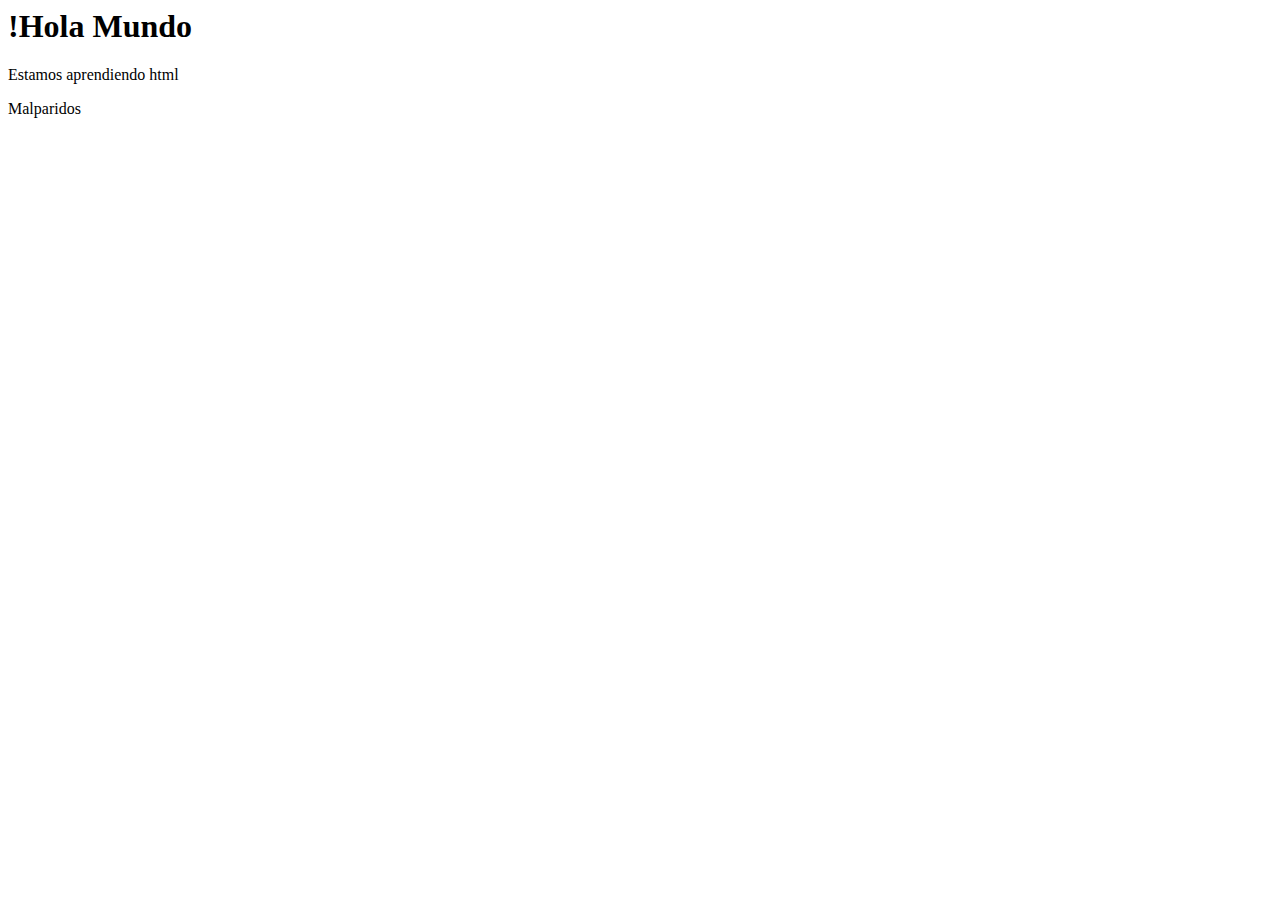
<file: Programacion/HTML/index.html>
<html>  <!-- Etiqueta Raiz-->
    <head>  <!-- Info sobre la pagina -->
        <title>  <!-- Titulo de la pagina-->
            Mi Web
        </title>
    </head>
    <body>  <!-- Parte visible psg-->
        <h1> !Hola Mundo </h1>
        <p> Estamos aprendiendo html </p>
        <p> Malparidos </p>

    </body>

</html>
</file>
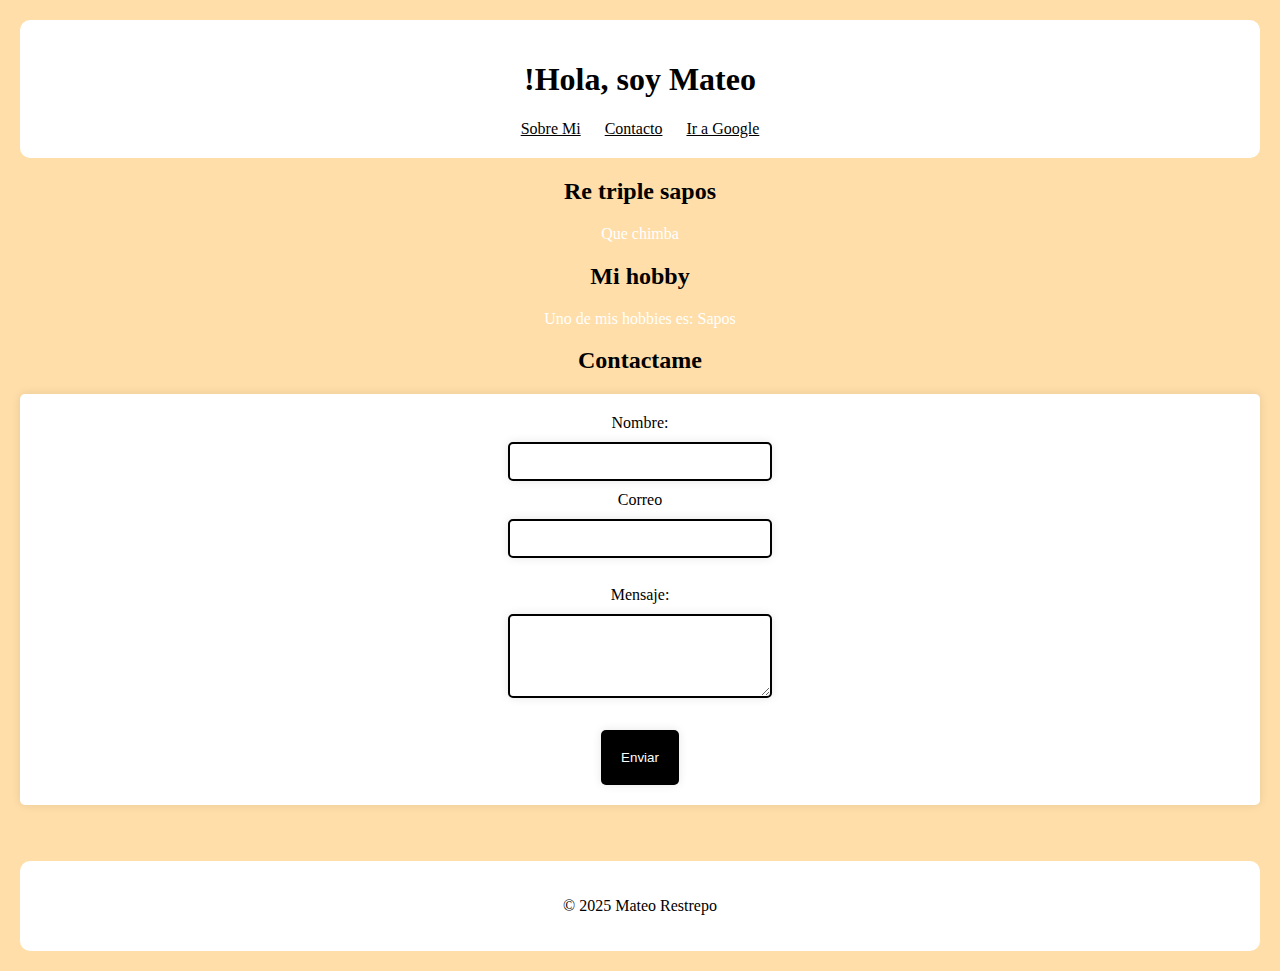
<file: Programacion/HTML/index2.html>
<!DOCTYPE html>
<html lang="es">
<head>
    <meta charset="UTF-8">
    <meta name="viewport" content="width=device-width, initial-scale=1.0">
    <title>Bucaramanga</title>
    <link rel="stylesheet" href="styles.css"> <!-- enlazando el archivo de estilos -->
</head>
<body>
    <header>  <!-- cabecera panel superior -->
        <h1> !Hola, soy Mateo</h1>
        <nav>
            <a href="#sobremi">Sobre Mi</a> <!-- etiqueta para navegar, tipo link -->
            <a href="#Contacto">Contacto</a>
            <a href="https://google.com" target="_blank">Ir a Google</a>
        </nav>
    </header>
    <main> <!--centro de la pagina -->
        <section id="sobremi"> 
            <h2> Re triple sapos</h2>
            <p> Que chimba</p>
        </section>
        <article> <!-- etiqueta que se enfoca en un articulo -->
            <h2>Mi hobby</h2>
            <p>Uno de mis hobbies es: Sapos</p>
        </article>
        <section id="Contacto">
           <h2>Contactame</h2>
           <form >
            <label for="nombre">Nombre:</label> <br> <!-- br es una espacio hacia abajo -->
            <input type="text" id="Nombre" name="Nombre"><br> <!-- campo de texto para el nombre -->
            <label for="Correo">Correo</label> <br> <!-- etiqueta para el correo -->
            <input type="text" id="Correo" name="Correo"><br><br> <!-- campo de texto para el correo -->
            <label for="mensaje">Mensaje:</label><br> <!-- etiqueta para el mensaje -->
            <textarea id="mensaje" name="mensaje" rows="4" cols="30"></textarea><br><br> <!-- campo de texto para el mensaje -->
            
            <button type="submit">Enviar</button>


           </form> <br> <br>
        </section>

    </main>
    <footer>
        <p>&copy; 2025 Mateo Restrepo</p>
    </footer>
</body>
</html>
</file>
<file: Programacion/HTML/styles.css>
/* Aca le doy estilos a mi body */
body {
    
    background-color: #ffdea9;
    font-family:Georgia, 'Times New Roman', Times, serif; /* cambiar la fuente */
    color: #ffffff;
    margin: 0;
    padding: 20px;
    text-align: center; /* centrar el texto */
}
header,footer { /* estilos para el header y footer */
    background-color: #ffffff; /* color del fondo del header */
    color: #000000; /* color del texto del header */
    padding: 20px; /* espaciado interno del header */
    text-align: center; /* centrar el texto del header */
    border-radius: 10px; /* bordes redondeados */
}
nav a{ /* estilos para el nav */
    background-color: #ffffff; /* color del fondo del nav */
    color: #000000; /* color del texto del nav */
    padding: 10px; /* espaciado interno del nav */
    text-align: center; /* centrar el texto del nav */
}
h1,h2{ /* estilos para los titulos */
    color: #000000; /* color del texto de los titulos */
}
form{ /* estilos para el formulario */
    background-color: #ffffff; /* color del fondo del formulario */
    color: #000000; /* color del texto del formulario */
    padding: 20px; /* espaciado interno del formulario */
    text-align: center; /* alinear el texto a la izquierda */
    border-radius: 5px; /* bordes redondeados */
    box-shadow: 0 0 10px rgba(0, 0, 0, 0.1); /* sombra del formulario */
    margin-bottom: 20px; /* margen inferior del formulario */

}
input, textarea{ /* estilos para los inputs y textarea */
    width: 20%;
    background-color: #ffffff; /* color del fondo de los inputs y textarea */
    margin: 10px; /* margen entre los inputs y textarea */
    padding: 10px; /* espaciado interno de los inputs y textarea */
    border-radius: 5px; /* bordes redondeados */
    box-shadow: 0 0 10px rgba(0, 0, 0, 0.1); /* sombra de los inputs y textarea */
    border: 2px solid #000000;
    color: #000000;
}
button{ /* estilos para el boton */
    background-color: #000000; /* color del fondo del boton */
    color: #ffffff; /* color del texto del boton */
    padding: 20px; /* espaciado interno del boton */
    border-radius: 5px; /* bordes redondeados */
    box-shadow: 0 0 10px rgba(0, 0, 0, 0.1); /* sombra del boton */
    border: none; /* sin borde */
    cursor: pointer; /* cursor de mano */
}
</file>
